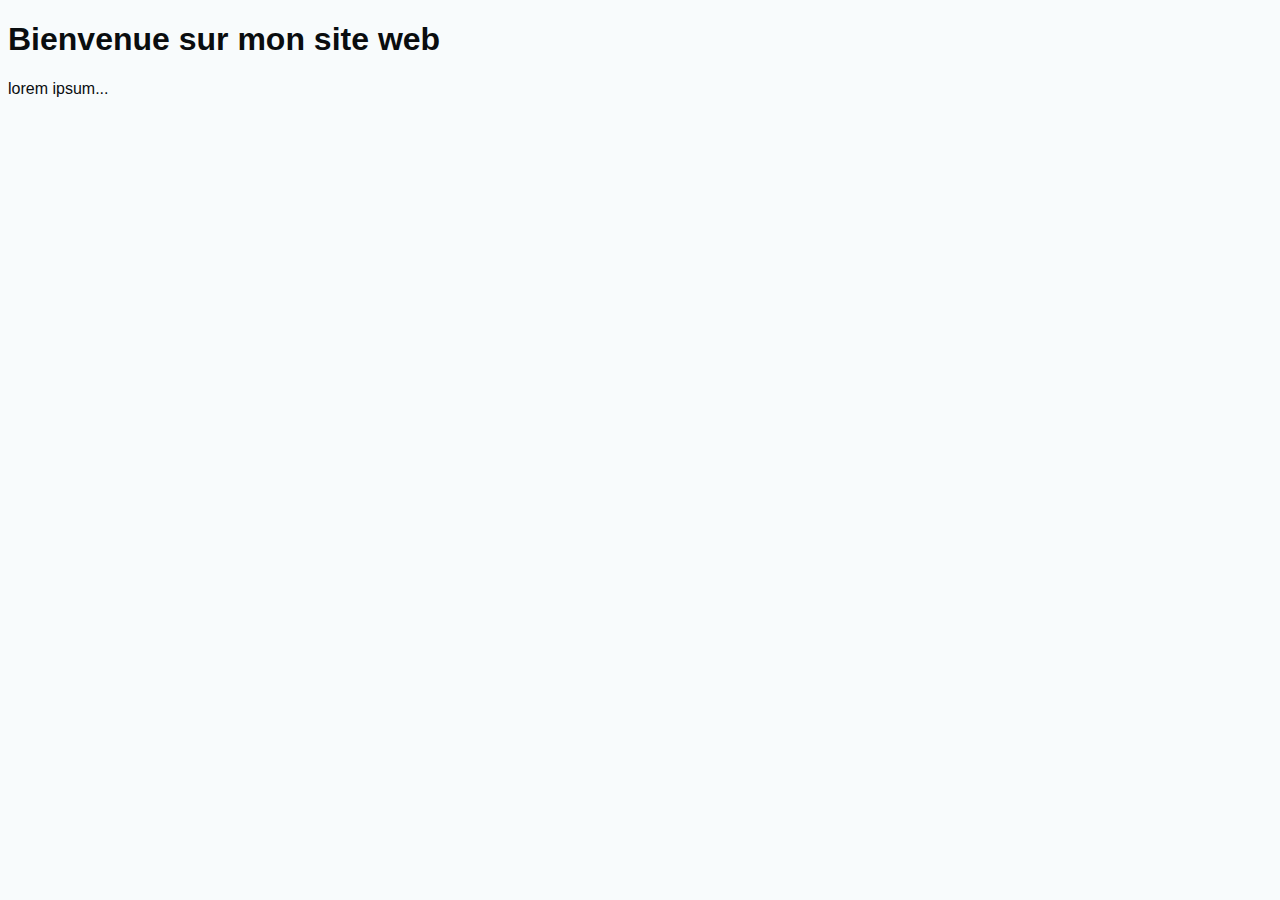
<file: index.html>
<!DOCTYPE html>
<html>

    <head>
        <title>Bienvenue !</title>
        <meta charset="utf-8"/>
        <meta name="viewport" content="width=device-width, initial-scale=1">
        <link rel="stylesheet" href="style.css" />
    </head>

    <body>
        <h1>Bienvenue sur mon site web</h1>
        <p>lorem ipsum...</p>
    </body>

</html>
</file>
<file: style.css>
:root {
    --text: #0a0d0f;
    --background: #f8fbfc;
    --primary: #4eacc6;
    --secondary: #92d7e8;
    --accent: #4bc9ec;
}

@media (prefers-color-scheme: dark) {
    :root {
        --text: #f0f3f5;
        --background: #161616;
        --primary: #3997b1;
        --secondary: #175c6d;
        --accent: #1391b4;
    }
}

@font-face {
    font-family: 'Poppins';
    src: url(fonts/Poppins/Poppins-Regular.ttf) format('ttf');
}

html {
    background-color: var(--background);
    color: var(--text);
    font-family: 'Poppins', sans-serif;
}
</file>
